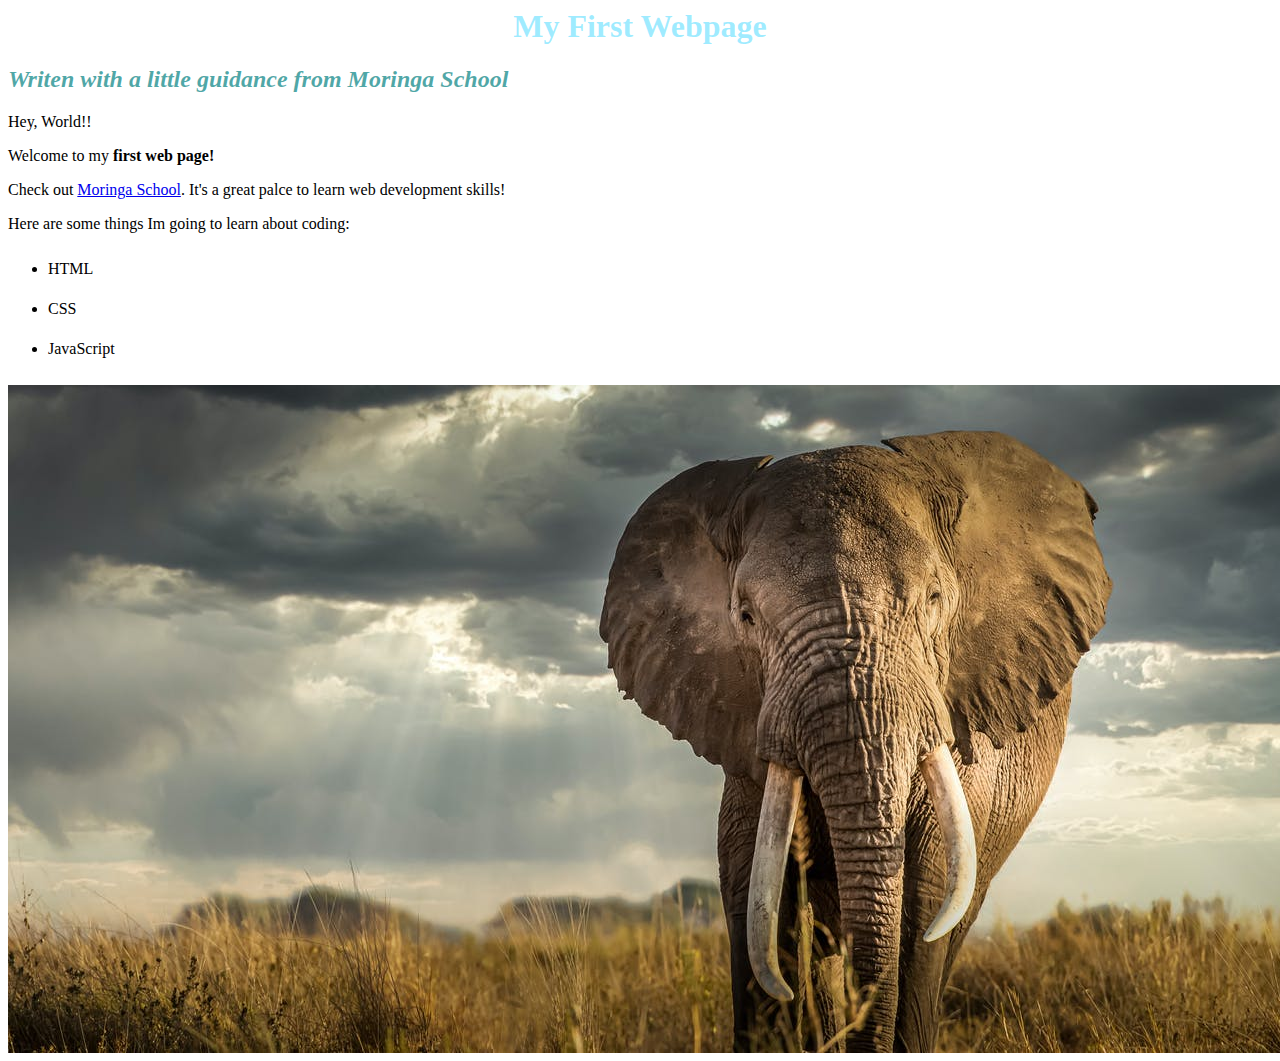
<file: index.html>
<!Doctye html>
<html>
    <head>
        <title>My first webpage!</title>
        <link href="css/styles.css" rel="stylesheet" type="text/css">
    </head>
    <body>
        <h1>My First Webpage</h1>
        <h2>Writen with a little guidance from <em>Moringa School</em></h2>

        <p>Hey, World!!</p>
        <p>Welcome to my <strong>first web page!</strong></p>
        <p>Check out <a href="http://moringaschool.com/">Moringa School</a>. It's a great palce to learn web development skills!</p>

        <p>Here are some things Im going to learn about coding:</p>
        <ul>
            <li>HTML</li>
            <li>CSS</li>
            <li>JavaScript</li>
        </ul>
        <img src="elephant.jpg" alt="A photo of an elephant">
    </body>
</html>
</file>
<file: css/styles.css>
h1 {
    color: rgba(0, 204, 255, 0.383);
    text-align: center;
}
h2 {
    color: rgba(0, 128, 128, 0.685);    
    font-style: italic;
    textalign: center;
}
p {
  font-family: sams-serif
}
ul {
    line-height: 40px
}
</file>
